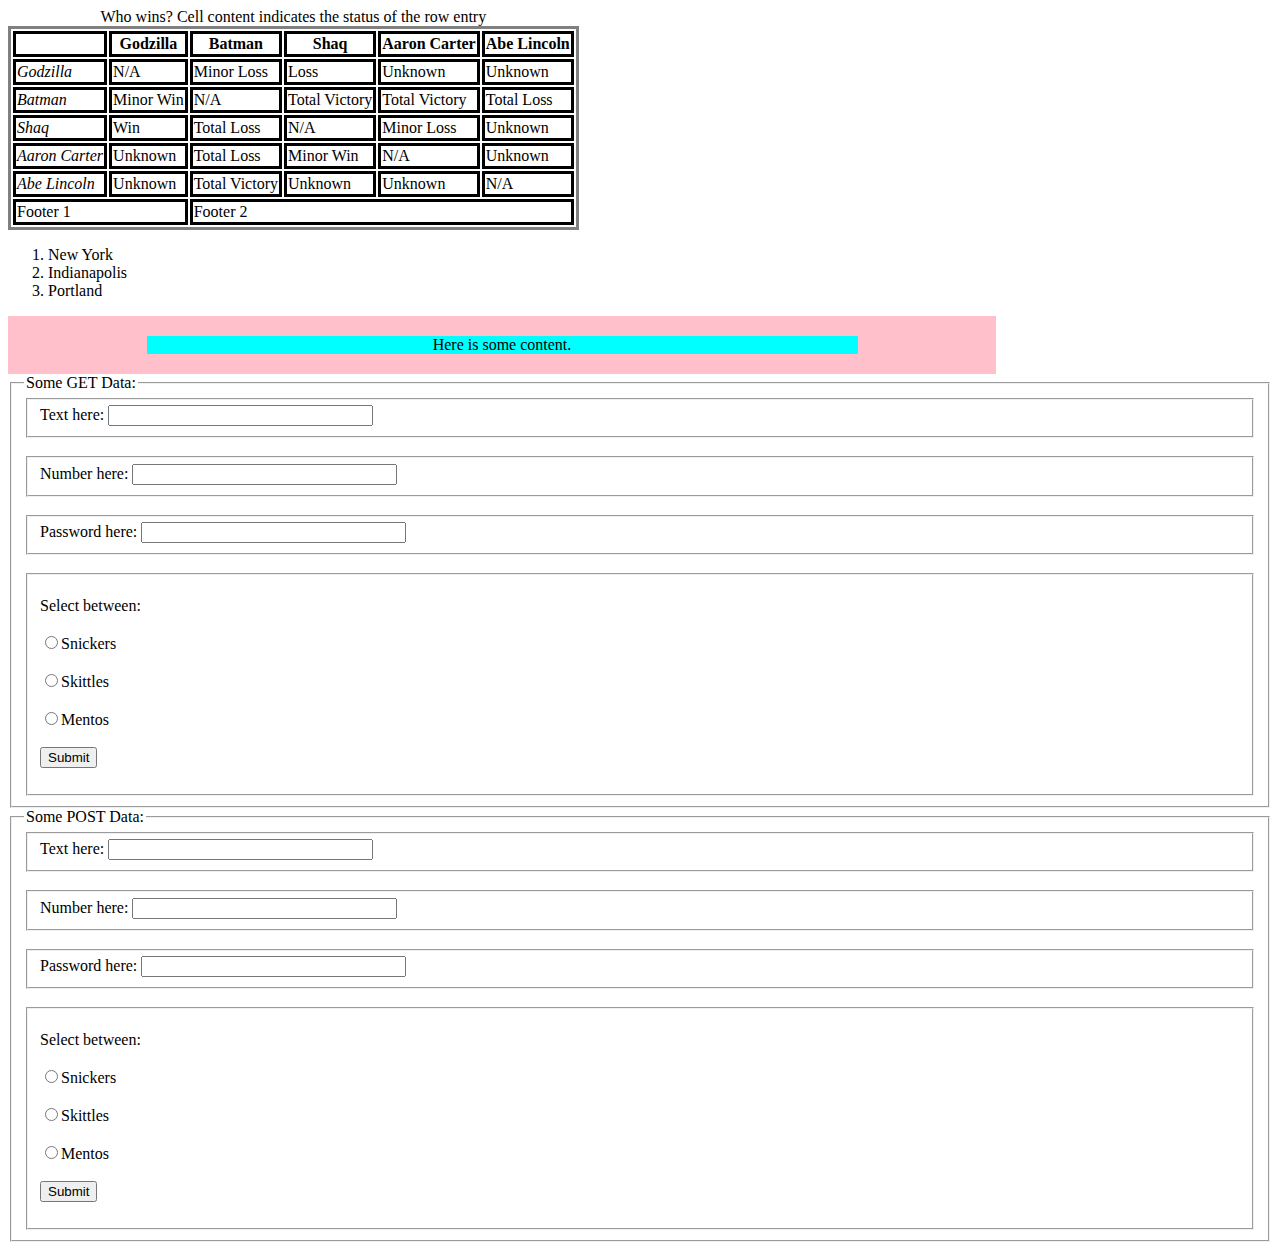
<file: content.html>
<!DOCTYPE html>
<html>
 <head>
  <meta charset="UTF-8">
  <title>CS290_HW2 Kylee Hale</title>
  <link rel="stylesheet" href="style.css" type="text/css">
 </head>
 <body>
    <table>
        <caption>Who wins? Cell content indicates the status of the row entry</caption>
        <thead>
         <tr>
          <th> 
          <th> Godzilla
          <th> Batman
          <th> Shaq
          <th> Aaron Carter
          <th> Abe Lincoln 
        <tbody>
         <tr>
          <td> <i>Godzilla</i>
          <td> N/A
          <td> Minor Loss
          <td> Loss
          <td> Unknown
          <td> Unknown
         <tr>
          <td> <i>Batman</i>
          <td> Minor Win
          <td> N/A
          <td> Total Victory
          <td> Total Victory
          <td> Total Loss
         <tr>
          <td> <i>Shaq</i>
          <td> Win
          <td> Total Loss
          <td> N/A
          <td> Minor Loss
          <td> Unknown
         <tr>
          <td> <i>Aaron Carter</i>
          <td> Unknown
          <td> Total Loss
          <td> Minor Win
          <td> N/A
          <td> Unknown
         <tr>
          <td> <i>Abe Lincoln</i>
          <td> Unknown
          <td> Total Victory
          <td> Unknown
          <td> Unknown
          <td> N/A
         <tr>
          <td colspan="2">  Footer 1
            <td colspan="4"> Footer 2
         </tr>
        </tbody>
    </table>

    <ol>
        <li>New York</li>
        <li>Indianapolis</li>
        <li>Portland</li>
    </ol>

    <div class='outer-content'>
        <div class='inner-content'>
        Here is some content.</div>
    </div>

    <form action="http://web.engr.oregonstate.edu/~zhangluy/tools/class-content/form_tests/check_request.php" method="get">
        <fieldset>
            <legend>Some GET Data:</legend>
        <fieldset>
            <label>Text here:
                <input type="text" name="text_input" size="30" maxlength="100">
            </label>
        </fieldset>
        <br />
        <fieldset>
            <label>Number here:
                <input type="text" name="numerical_input" size="30" maxlength="100">
            </label>
        </fieldset>
        <br />
        <fieldset>
            <label>Password here:
                <input type="text" name="password_input" size="30" maxlength="100">
            </label>
        </fieldset>
        <br />
        <fieldset>
            <p>Select between:
                <br />
                <br />
                <label>
                    <input type="radio" name="candy" value="Snickers" />Snickers</label>
                <br />
                <br />
                <label>
                    <input type="radio" name="candy" value="Skittles" />Skittles</label>
                <br />
                <br />
                    <label>
                    <input type="radio" name="candy" value="Mentos" />Mentos</label>
                <br />
                <br />
                <input type="submit" value="Submit" />
                </p>
        </fieldset>
        </fieldset>
    </form>    

        <form action="http://web.engr.oregonstate.edu/~zhangluy/tools/class-content/form_tests/check_request.php" method="POST">
        <fieldset>
            <legend>Some POST Data:</legend>
        <fieldset>
            <label>Text here:
                <input type="text" name="text_input" size="30" maxlength="100">
            </label>
        </fieldset>
        <br />
        <fieldset>
            <label>Number here:
                <input type="text" name="numerical_input" size="30" maxlength="100">
            </label>
        </fieldset>
        <br />
        <fieldset>
            <label>Password here:
                <input type="text" name="password_input" size="30" maxlength="100">
            </label>
        </fieldset>
        <br />
        <fieldset>
            <p>Select between:
                <br />
                <br />
                <label>
                    <input type="radio" name="candy" value="Snickers" />Snickers</label>
                <br />
                <br />
                <label>
                    <input type="radio" name="candy" value="Skittles" />Skittles</label>
                <br />
                <br />
                    <label>
                    <input type="radio" name="candy" value="Mentos" />Mentos</label>
                <br />
                <br />
                <input type="submit" value="Submit" />
                </p>
        </fieldset>    
        </fieldset>
    </form>
 </body>
</html>
</file>
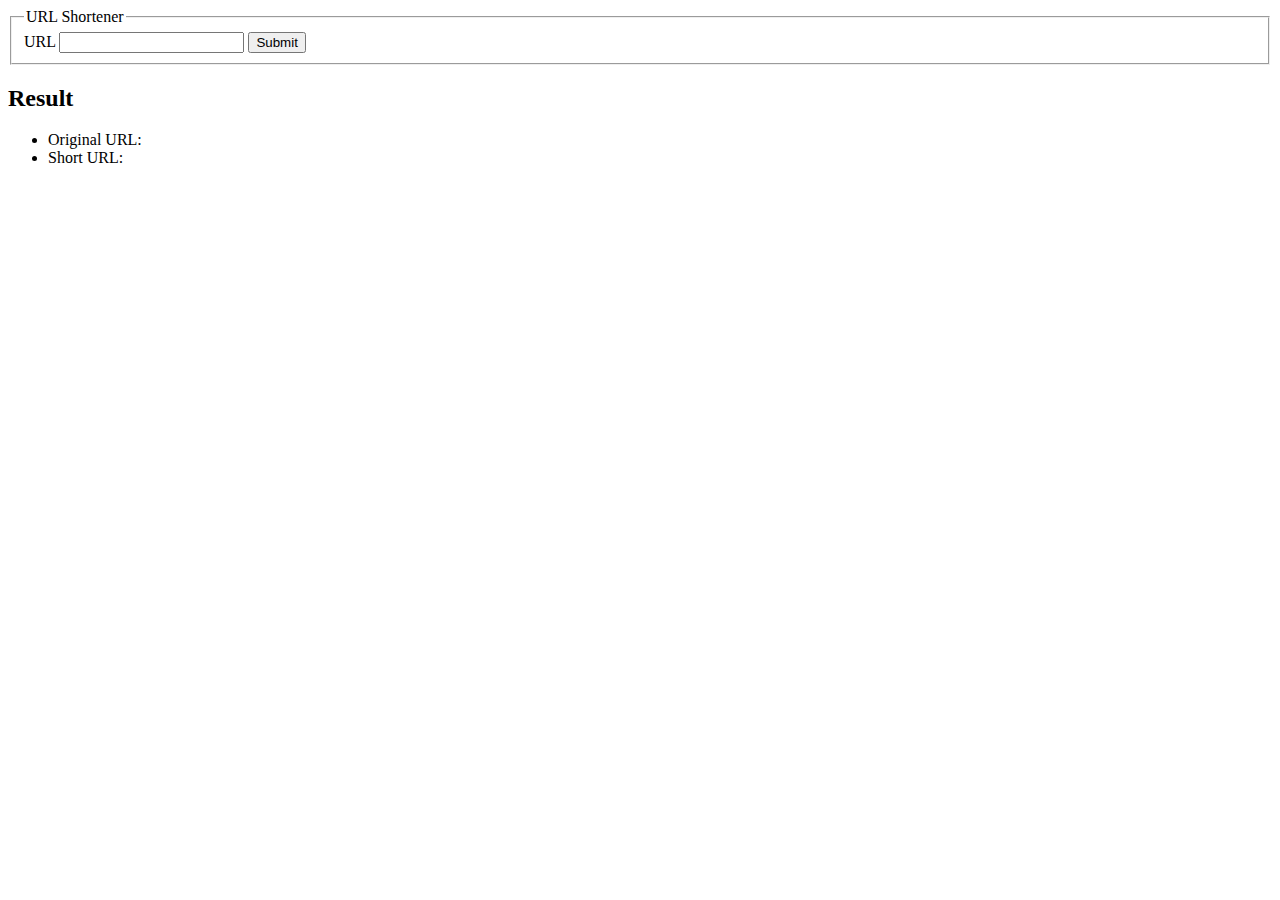
<file: Week4/LectureExampleURLshortener.html>
<!DOCTYPE html>
<html>
  <head>
    <script>
      var apiKey = 'AIzaSyAh2sUzWPm-pRQCbgyZijqWcKGFcoXeK2o';

      document.addEventListener('DOMContentLoaded', bindButtons);

      function bindButtons(){
        document.getElementById('urlSubmit').addEventListener('click', function(event){
          var req = new XMLHttpRequest();
          var payload = {longUrl:null};
          payload.longUrl = document.getElementById('longUrl').value;
          req.open('POST', 'https://www.googleapis.com/urlshortener/v1/url?key=' + apiKey, false);
          req.setRequestHeader('Content-Type', 'application/json');
          req.send(JSON.stringify(payload));
          var response = JSON.parse(req.responseText);
          document.getElementById('originalUrl').textContent = response.longUrl;
          document.getElementById('shortUrl').textContent = response.id;
          event.preventDefault();
        })
      }
    </script>
  </head>
  <body>
    <form>
      <fieldset>
        <legend>URL Shortener</legend>
        <label for="longUrl">URL</label>
        <input type="text" name="longUrl" id="longUrl">
        <input type="submit" id="urlSubmit">
      </fieldset>
    </form>
    <div>
      <h2>Result</h2>
      <ul>
        <li><span>Original URL:</span><span id="originalUrl"></span></li>
        <li><span>Short URL:</span><span id="shortUrl"></span></li>
      </ul>
    </div>
  </body>
</html>
</file>
<file: style.css>
table{
    border-style:solid;
}
th, td{
    border-style:solid;
}
.outer-content{
    padding: 20px;
    background-color: pink;
    width: 75%
}
.inner-content{
  text-align: center;
  width: 75%;
  margin: auto;
  background-color: aqua;
}
</file>
